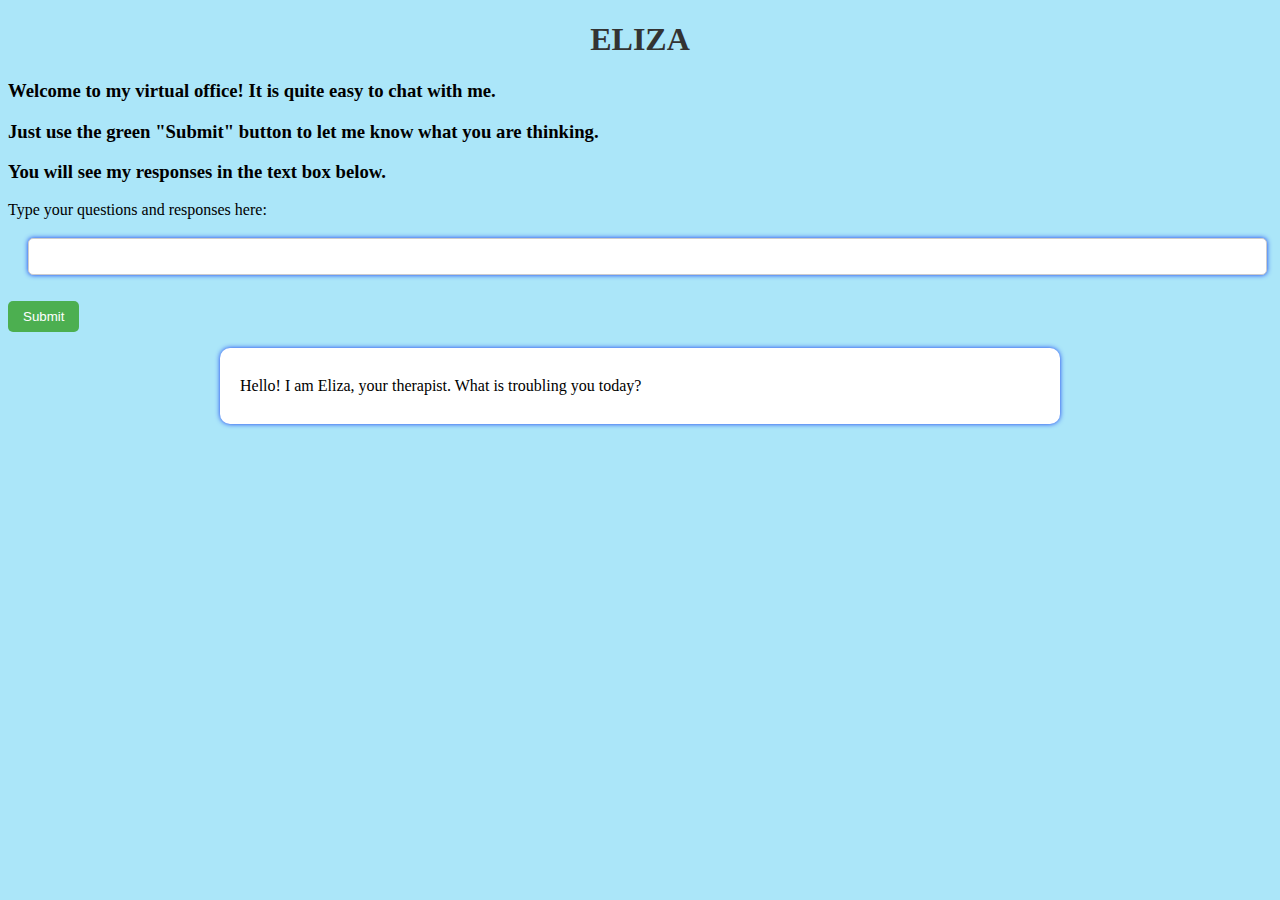
<file: ELIZA.html>
<!DOCTYPE HTML>
<html>
<head>
<style>
/* Style the header */
/* Darker color for the header */
h1 {
    text-align: center;
    color: #333; 
}

/* Add a light blue background color */
/* You can also use RGB or other color representations */
body {
    background-color: #abe6f9;    
}

/* Style the line spacing */
p {
    line-height: 100%;
}

/* Style the input field */
#textbox {
    padding: 10px;
    border-radius: 5px;
    border: 1px solid #ccc;
    margin: 20px;
    margin-bottom: 10px;
    box-shadow: 0 0 5px rgba(21, 61, 241, 1); /* Add a subtle box shadow */
}

/* Style the submit button */
button {
    padding: 8px 15px;
    border: none;
    border-radius: 5px;
    background-color: #4CAF50; /* Green color */
    color: white;
    cursor: pointer;
}
button:hover {
    background-color: #45a049; /* Darker green color on hover */
}

/* Set max-width and center the chat container */
#conversation {
    max-width: 800px;
    margin: 0 auto;
    padding: 20px;
    background-color: white; /* Set a contrasting color for the chat area */
    border-radius: 10px;
    box-shadow: 0 0 5px rgba(21, 61, 241, 1); /* Add a subtle box shadow */
}
/* Style the therapist responses */
#conversation p {
    margin: 10px 0;
    font-style: normal;
}

/* Style user input */
/* Set a different color for user input */
#conversation em {
    font-weight: bold;
    color: #1E90FF; 
}

</style>
</head>
<body onload="initialize()">

<h1>ELIZA</h1>

<h3>Welcome to my virtual office! It is quite easy to chat with me.</h3> 
<h3>Just use the green "Submit" button to let me know what you are thinking. </h3>
<h3>You will see my responses in the text box below.</h3>

<p>Type your questions and responses here: <input id="textbox" size="150"/></p>
<p><button onclick="submitLine()">Submit</button></p>

<div id="conversation"></div>

<script>
// String to hold the therapy discussion 
var therapySession;

// Generic responses
const genericResponses = [
    "Uh-huh.",
    "Go on.",
    "Why do you say that?",
    "That's very interesting.",
    "Fascinating...",
    "Keep talking."];

// Responses for when the therapist is asked a question
const questionResponses = [
    "Why do you ask that?",
    "What do <em>you</em> think?",
    "That's an interesting question.",
    "How long have you wanted to know that?",
    "That depends on who you ask."];

// Responses for when the user ends a sentence with exclamation
const exclamationResponses = [
    "Please calm down.",
    "No need to get so excited.",
    "You sound very passionate about that.",
    "Would you care to restate that in a more neutral tone?"];

// Mapping between 1st person and 3rd person
    const povSwitches = {
    "I": "you",
    "i": "you",
    "me": "you",
    "myself": "yourself",
    "am": "are",
    "my": "your",
    "My": "your",
    "I'm": "you're",
    "I'd": "you'd",
    "I'll": "you'll",
    "i'm": "you're",
    "i'd": "you'd",
    "i'll": "you'll"
}

// Beginnings of questions
const questionStarts = [
    "Why do you say that",
    "How is it that",
    "Can you tell me more about how",
    "And why is it that",
    "Can you explain why you say that"];

// Create the first line of the conversation.
function initialize() {
    therapySession = "<p> Hello! I am Eliza, your therapist. What is troubling you today? </p>";
    conversation.innerHTML = therapySession;
}

// This function handles the button click.
// It will take the textbox value and add it to the therapySession variable.
function submitLine() {
    var patientLine = textbox.value;
    therapySession += "<p> <em>" + patientLine + "</em> </p>";

    // Create a new variable to hold the therapist’s line and set it to respond to 
    // general statements, questions, and exclamations, using our new function.
    var therapistLine;
    if (lastChar(patientLine) == "?") {
        therapistLine = randomElement(questionResponses);
    } else if (lastChar(patientLine) == "!") {
        therapistLine = randomElement(exclamationResponses);
    } else {
        therapistLine = createQuestion(patientLine);
    }
    // Still no good response, so use a basic response.
    if (therapistLine == null) {
        therapistLine = randomElement(genericResponses);
    }

    // Add that new line to the therapySession array.
    therapySession += "<p>" + therapistLine + "</p>";
    conversation.innerHTML = therapySession;
}

// Generate random responses (random element in an array).
function randomElement(myArray) {
    var index = Math.floor(Math.random() * myArray.length);
    return myArray[index];
}

// Determine a question or exclamation mark to handle responses.
function lastChar(myString) {
    return myString.substring(myString.length - 1);
}

// Generate a more sophisticated response.
function createQuestion(patientLine) {
    // Check if "you" is there. Will also catch "your" and "yourself".
    if (patientLine.toLowerCase().indexOf("you") != -1) {
        // Can't handle this one. Return null.
        return null;
    }

    // If there's a period at the end, remove it.
    if (lastChar(patientLine) == ".") {
        patientLine = patientLine.substring(0, patientLine.length - 1);
    }

    // Add spaces at beginning and end.
    var modifiedLine = " " + patientLine + " ";

    // Loop through all properties and replace 1st person words with 2nd person words.
    var found = false;
    for (var property in povSwitches) {
        if (povSwitches.hasOwnProperty(property)) {
            var modifiedProperty = " " + property + " ";
            if (modifiedLine.indexOf(modifiedProperty) != -1) {
                modifiedLine = modifiedLine.replace(modifiedProperty,
                    " " + povSwitches[property] + " ");
                found = true;
            }
        }
    }

    // If a replacement was made, then return a question.
    if (found) {
        modifiedLine = modifiedLine.substring(0, modifiedLine.length - 1);

        // Create the full question and return it.
        return randomElement(questionStarts) + " " + modifiedLine + "?";
    }
    // No replacement was made, so return null.
    return null;
}

</script>

</body>
</html>
</file>
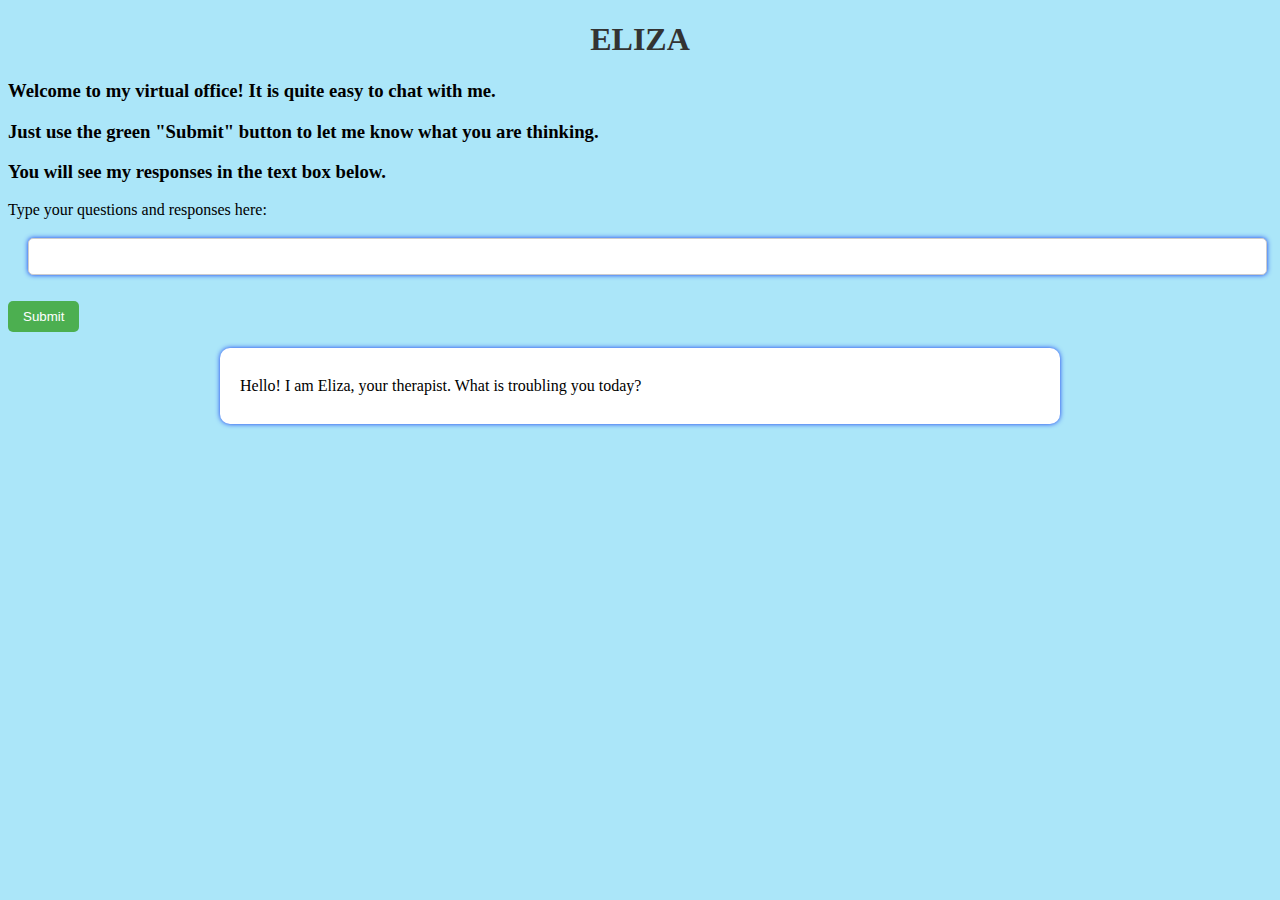
<file: eliza2.html>
<!DOCTYPE html>
<html lang="en">
<head>
    <link rel="stylesheet" href="elizastyle.css">
    <title>Valerie's Therapist Bot</title>
</head>

<body onload="initialize()">

    <h1>ELIZA</h1>
    
    <h3>Welcome to my virtual office! It is quite easy to chat with me.</h3> 
    <h3>Just use the green "Submit" button to let me know what you are thinking. </h3>
    <h3>You will see my responses in the text box below.</h3>
    
    <p>Type your questions and responses here: <input id="textbox" size="150"/></p>
    <p><button onclick="submitLine()">Submit</button></p>
    
    <div id="conversation">

        <script src="elizaapp.js"></script>

    </div>

</body>
</file>
<file: elizastyle.css>
/* Style the header */
/* Darker color for the header */
h1 {
    text-align: center;
    color: #333; 
}

/* Add a light blue background color */
/* You can also use RGB or other color representations */
body {
    background-color: #abe6f9;    
}

/* Style the line spacing */
p {
    line-height: 100%;
}

/* Style the input field */
#textbox {
    padding: 10px;
    border-radius: 5px;
    border: 1px solid #ccc;
    margin: 20px;
    margin-bottom: 10px;
    box-shadow: 0 0 5px rgba(21, 61, 241, 1); /* Add a subtle box shadow */
}

/* Style the submit button */
button {
    padding: 8px 15px;
    border: none;
    border-radius: 5px;
    background-color: #4CAF50; /* Green color */
    color: white;
    cursor: pointer;
}
button:hover {
    background-color: #45a049; /* Darker green color on hover */
}

/* Set max-width and center the chat container */
#conversation {
    max-width: 800px;
    margin: 0 auto;
    padding: 20px;
    background-color: white; /* Set a contrasting color for the chat area */
    border-radius: 10px;
    box-shadow: 0 0 5px rgba(21, 61, 241, 1); /* Add a subtle box shadow */
}
/* Style the therapist responses */
#conversation p {
    margin: 10px 0;
    font-style: normal;
}

/* Style user input */
/* Set a different color for user input */
#conversation em {
    font-weight: bold;
    color: #1E90FF; 
}
</file>
